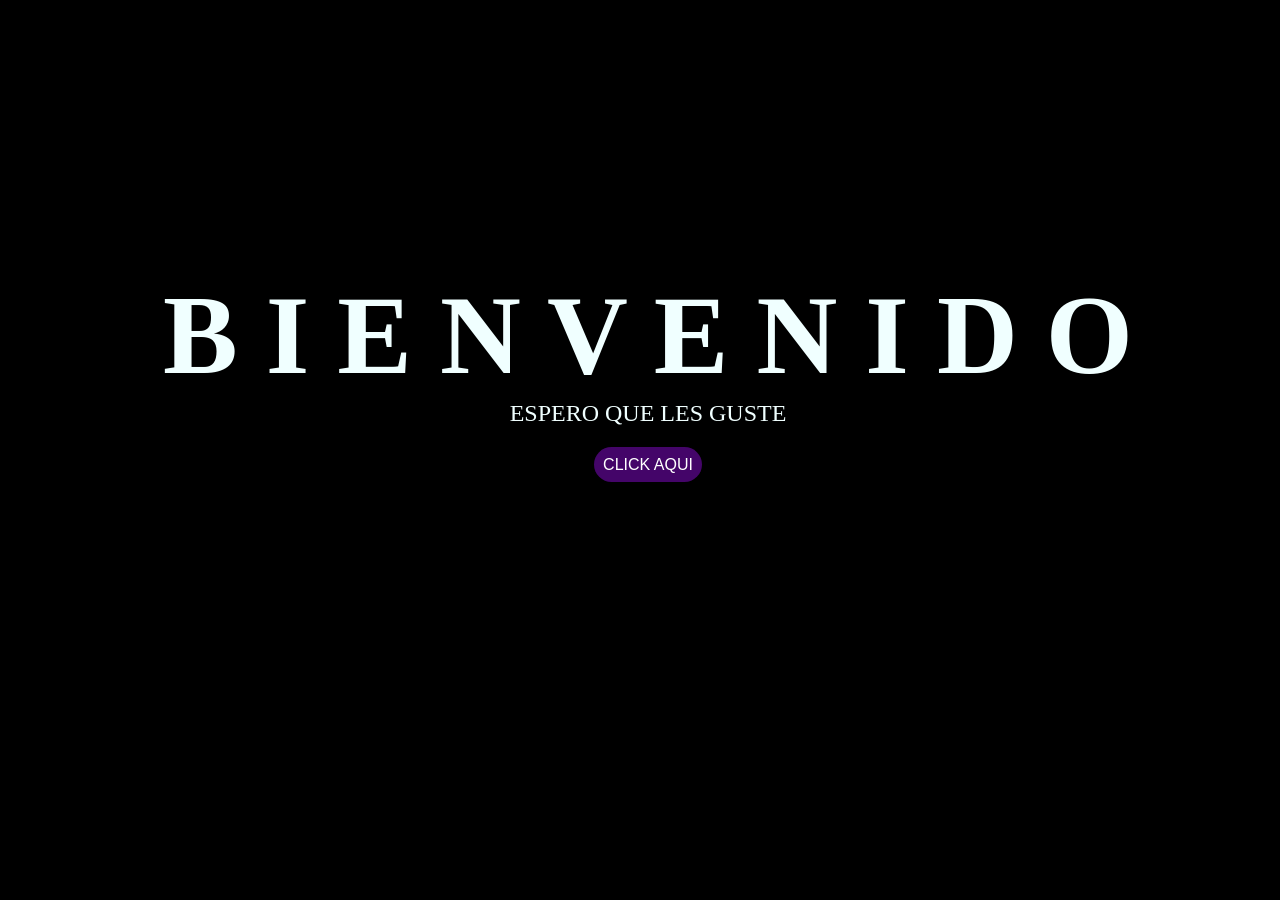
<file: html/index.html>
<!DOCTYPE html>
<head>
    <meta charset="UTF-8">
    <meta name="viewport" content="width=device-width,initial-scale=1.0">
    <title> Mi Portafolio</title>
    <link rel="stylesheet" href="../CSS/Estilos.css">
</head>
<body>
    <div class="greetings">
        <span>B</span>
        <span>I</span>
        <span>E</span>
        <span>N</span>
        <span>V</span>
        <span>E</span>
        <span>N</span>
        <span>I</span>
        <span>D</span>
        <span>O</span>
    </div>
    <div class="description">
        <span>ESPERO QUE LES GUSTE</span>
    </div>
    <div class="button">
        <button class="botones">
            <a href="portafolio.html" style="color: white;">CLICK AQUI</a>
        </button>
    </div>

</body>
</file>
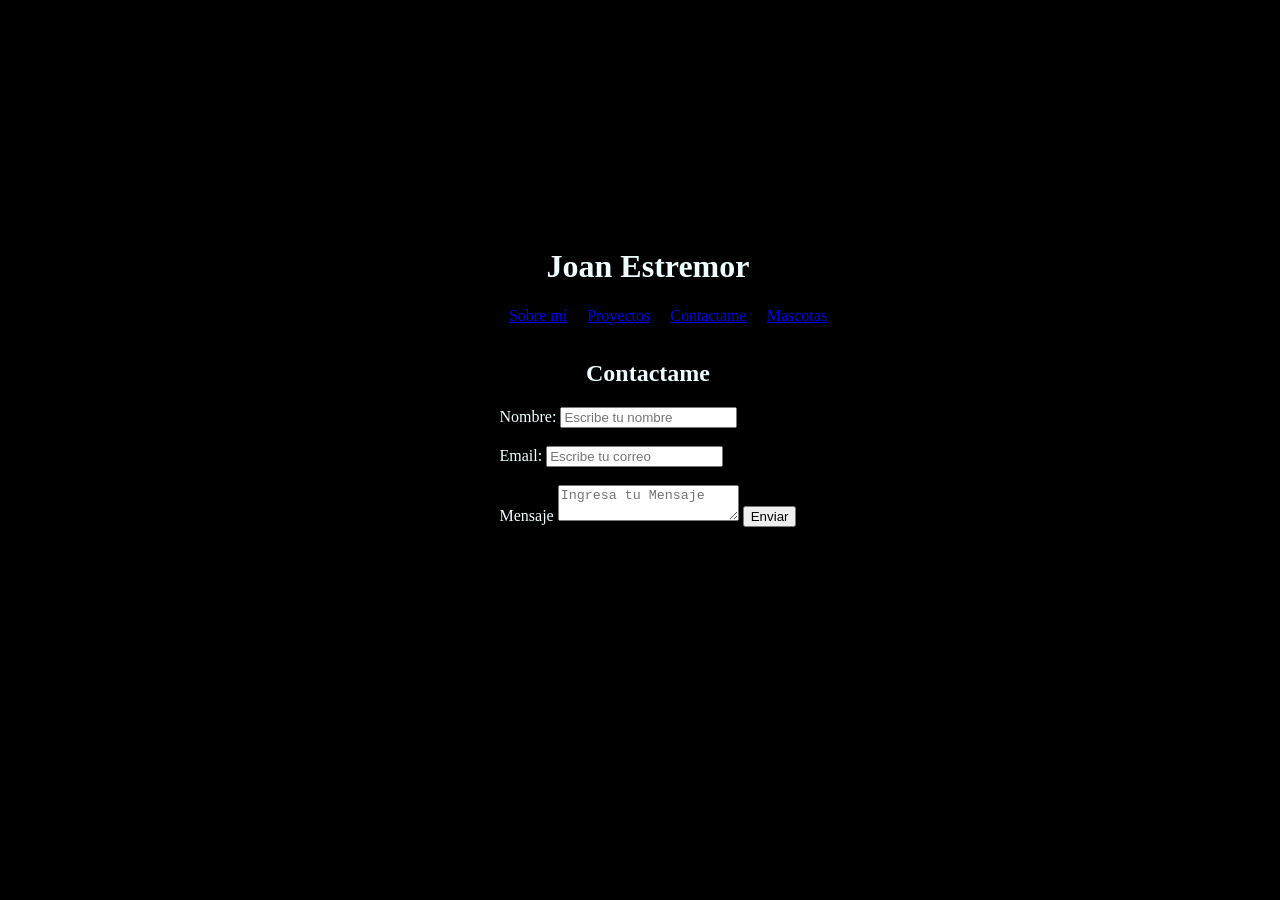
<file: html/contactame.html>
<!DOCTYPE html>
<body>

    <head>
        <meta charset="UTF-8">
        <meta name="viewport" content="width=device-width, initial-scale=1.0">
        <title>Contactame</title>
        <link rel="stylesheet" href="../CSS/Estilos.css">
    </head>

    <header>
        <h1>Joan Estremor</h1>
        <nav>
            <ul>
                <li><a href="sobre_mi.html">Sobre mí</a></li>
                <li><a href="https://github.com/JoanE-coder?tab=repositories" target="_blank">Proyectos</a></li>
                <li><a href="contactame.html">Contactame</a></li>
                <li><a href="mascotas.html">Mascotas</a></li>
            </ul>
        </nav>
    </header>

    <!-- Contacto -->
        <section id="contacto">
            <h2>Contactame</h2>
            <form>
                <label>Nombre:</label>
                <input type="text" placeholder="Escribe tu nombre" required>
                <br>
                <br>

                <label>Email:</label>
                <input type="email" placeholder="Escribe tu correo" required>
                <br>
                <br>

                <label>Mensaje</label>
                <textarea id="Mensaje" name="Mensaje" placeholder="Ingresa tu Mensaje"></textarea>
                <button type="submit">Enviar</button>
            </form>
    
</body>
</file>
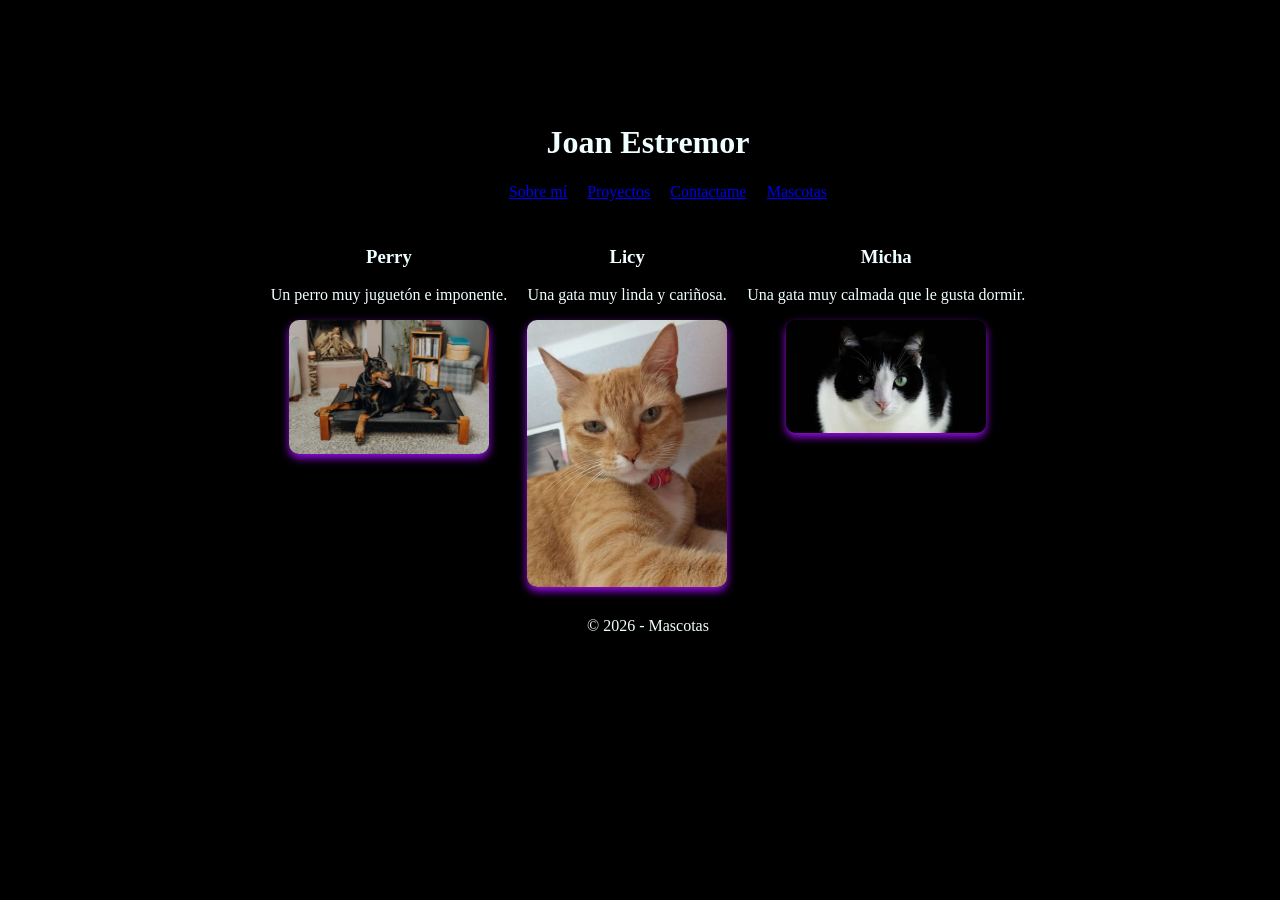
<file: html/mascotas.html>
<!DOCTYPE html>
<head>
    <meta charset="UTF-8">
    <meta name="viewport" content="width=device-width, initial-scale=1.0">
    <title>Mis Mascotas</title>
    <link rel="stylesheet" href="../CSS/Estilos.css">
</head>
<body>

<header>
    <h1>Joan Estremor</h1>
    <nav>
        <ul>
            <li><a href="sobre_mi.html">Sobre mí</a></li>
            <li><a href="https://github.com/JoanE-coder?tab=repositories" target="_blank">Proyectos</a></li>
            <li><a href="contactame.html">Contactame</a></li>
            <li><a href="mascotas.html">Mascotas</a></li>
        </ul>
    </nav>
</header>

<main>
    <section class="galeria">

        <article>
            <h3>Perry</h3>
            <p>Un perro muy juguetón e imponente.</p>
            <img src="../imagenes/Perry.jpg" alt="Mascota 1">
        </article>

        <article>
                   <h3>Licy</h3>
            <p>Una gata muy linda y cariñosa.</p>
            <img src="../imagenes/Licy.jpg" alt="Mascota 2">
     
        </article>

        <article>
            <h3>Micha</h3>
            <p>Una gata muy calmada que le gusta dormir.</p>
            <img src="../imagenes/Micha.jpg" alt="Mascota 3">
            
        </article>

    </section>
</main>

<footer>
    <p>© 2026 - Mascotas</p>
</footer>

</body>
</html>
</file>
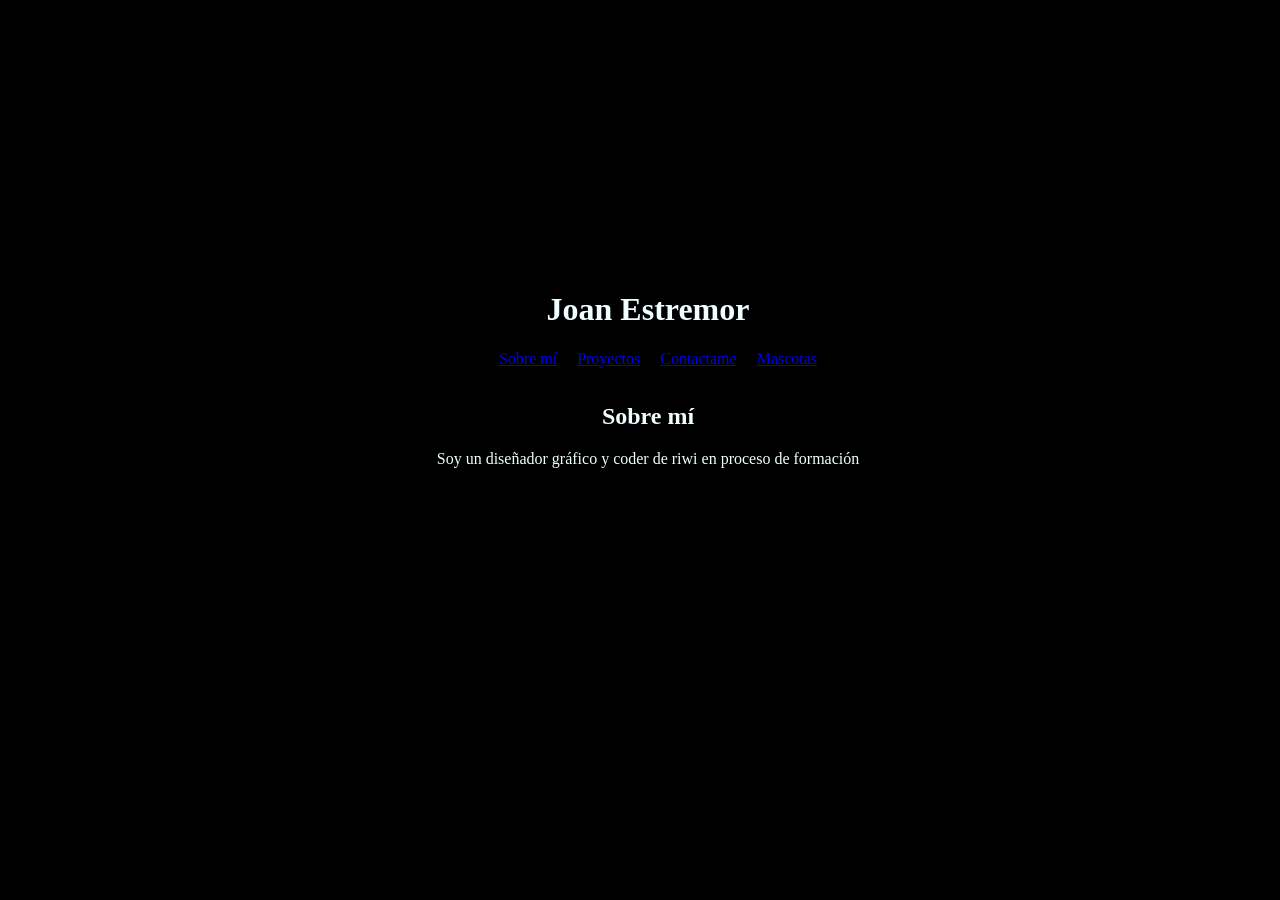
<file: html/sobre_mi.html>
<!DOCTYPE html>
<body>
    <head>
        <meta charset="UTF-8">
        <meta name="viewport" content="width=device-width, initial-scale=1.0">
        <title>Sobre mi</title>
        <link rel="stylesheet" href="../CSS/Estilos.css">
    </head>

    <header>
        <h1>Joan Estremor</h1>
        <nav>
            <ul>
                <li><a href="sobre_mi.html">Sobre mí</a></li>
                <li><a href="https://github.com/JoanE-coder?tab=repositories" target="_blank">Proyectos</a></li>
                <li><a href="contactame.html">Contactame</a></li>
                <li><a href="mascotas.html">Mascotas</a></li>
                <br>
            </ul>
        </nav>
    </header>

    <main>
        <!-- Sobre mí -->
        <section id="sobre-mi">
            <h2>Sobre mí</h2>
            <p>Soy un diseñador gráfico y coder de riwi en proceso de formación</p>
        </section>
    </main>
</body>
</file>
<file: CSS/Estilos.css>
body{
    color: azure;
    width: 100%;
    height: 82vh;
    display: flex;
    flex-direction: column;
    align-items: center;
    justify-content: center;
    background-color: black;
    /* padding-top: -30; */
}

.botones{
    padding: 9px;
    border-radius: 80px;
    background-color: transparent;
    border: none;
}

.botones a{
    background-color: #440569;
    padding: 9px;
    border-radius: 80px;
    -webkit-border-radius: 80px;
    -moz-border-radius: 80px;
    -ms-border-radius: 80px;
    -o-border-radius: 80px;

}

.botones a:focus{
    background-color: rgb(211, 7, 160);
}

.greetings{
    font-size: 7rem;
    font-weight: 900;
}
.greetings > span{
    animation: glow 2.5s ease-in-out infinite;
}
@keyframes glow{
    0%, 100%{
        color: #fff;
        text-shadow: 0 0 12px #ff00d0, 0 0 50px #8405b6, 0 0 100px #8405b6;
    }
    10%, 90%{
        color: #111;
        text-shadow: none;
    }
}
.greetings > span:nth-child(2){
    animation-delay: .2s ;
}
.greetings > span:nth-child(3){
    animation-delay: .4s ;
}
.greetings > span:nth-child(4){
    animation-delay: .6s;
}
.greetings > span:nth-child(5){
    animation-delay: .8s;
}
.greetings > span:nth-child(6){
    animation-delay: 1s;
}

.greetings > span:nth-child(7){
    animation-delay: 1.3s;
}

.greetings > span:nth-child(8){
    animation-delay: 1.5s;
}

.greetings > span:nth-child(9){
    animation-delay: 1.7S;
}

.greetings > span:nth-child(10){
    animation-delay: 1.9s;
}

.greetings > span:nth-child(11){
    animation-delay: 1s;
}
.description{
    font-size: 1.5rem;
    margin-bottom: 20px;
}

.button a{
    text-decoration: none;
    font-size: 1rem;
    color: #111;
}

/* Galería */
.galeria {
    display: flex;
    justify-content: space-around;
    flex-wrap: wrap;
}

article {
    text-align: center;
    margin: 10px;
}

/* Imágenes */
img {
    width: 200px;
    border-radius: 10px;
    box-shadow: 0 4px 8px rgb(157, 10, 241);
    }
    
nav ul {
    display: flex;
    justify-content: center;
    gap: 20px;
    list-style: none;
}

h1 {
    text-align: center;
}

h2 {
    text-align: center;
}
</file>
